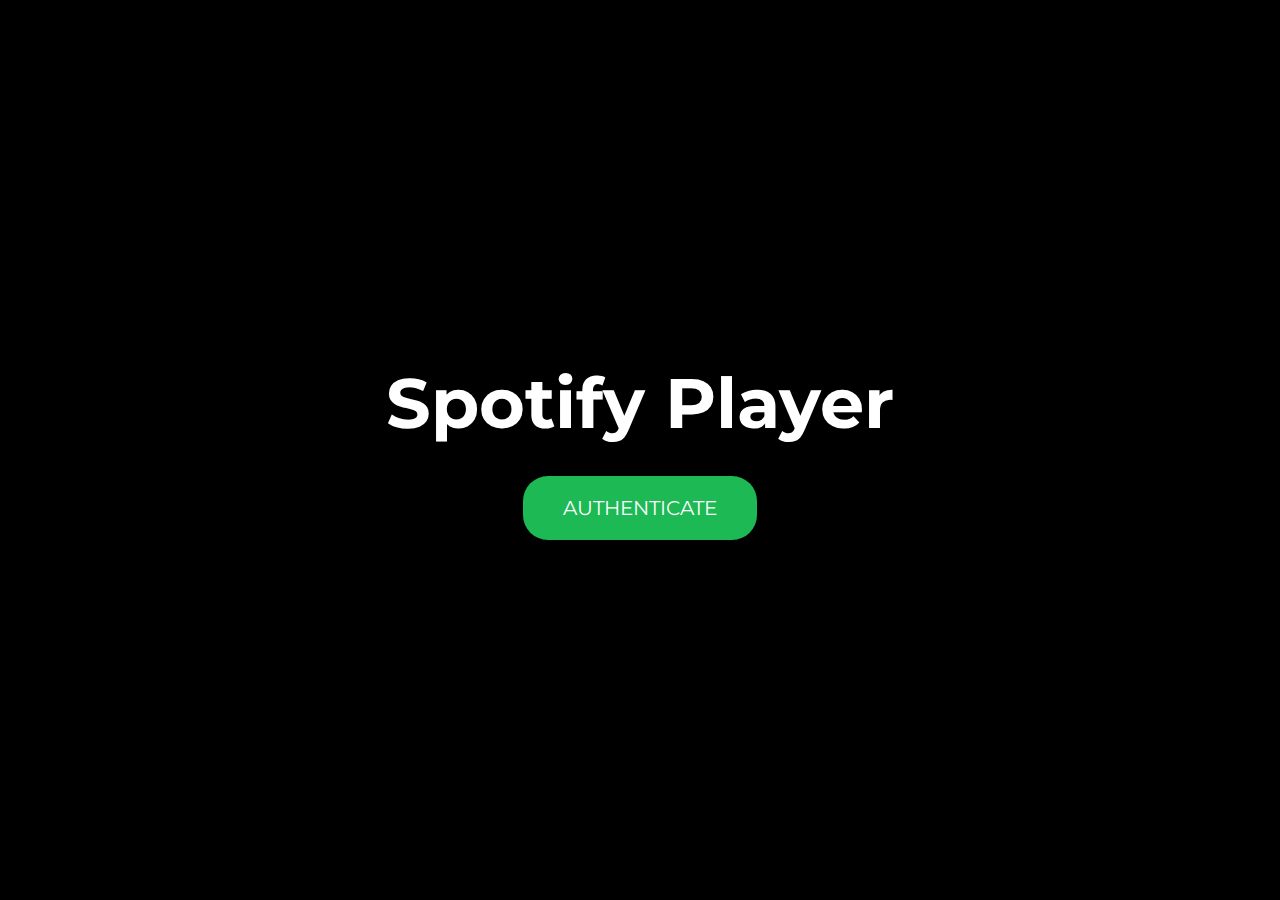
<file: index.html>
<!DOCTYPE html>
<html lang="en">
<head>
    <meta charset="UTF-8">
    <meta name="viewport" content="width=device-width, initial-scale=1, maximum-scale=1">
    <meta http-equiv="Cache-Control" content="no-cache, no-store, must-revalidate" />
    <meta http-equiv="Pragma" content="no-cache" />
    <meta http-equiv="Expires" content="0" />
    <title>Spotify Player</title>
    <link href="https://fonts.googleapis.com/css2?family=Montserrat:wght@500&display=swap" rel="stylesheet">
    <link rel="stylesheet" href="login.css">
    <link rel="manifest" href="manifest.webmanifest">
    <link rel="apple-touch-icon" href="images/icon.png">
</head>
<body>
    <div class="container">
        <h1>Spotify Player</h1>
        <input class="btn" type="button" value="Authenticate"/>
    </div>

    <script src="login.js"></script>
</body>
</html>
</file>
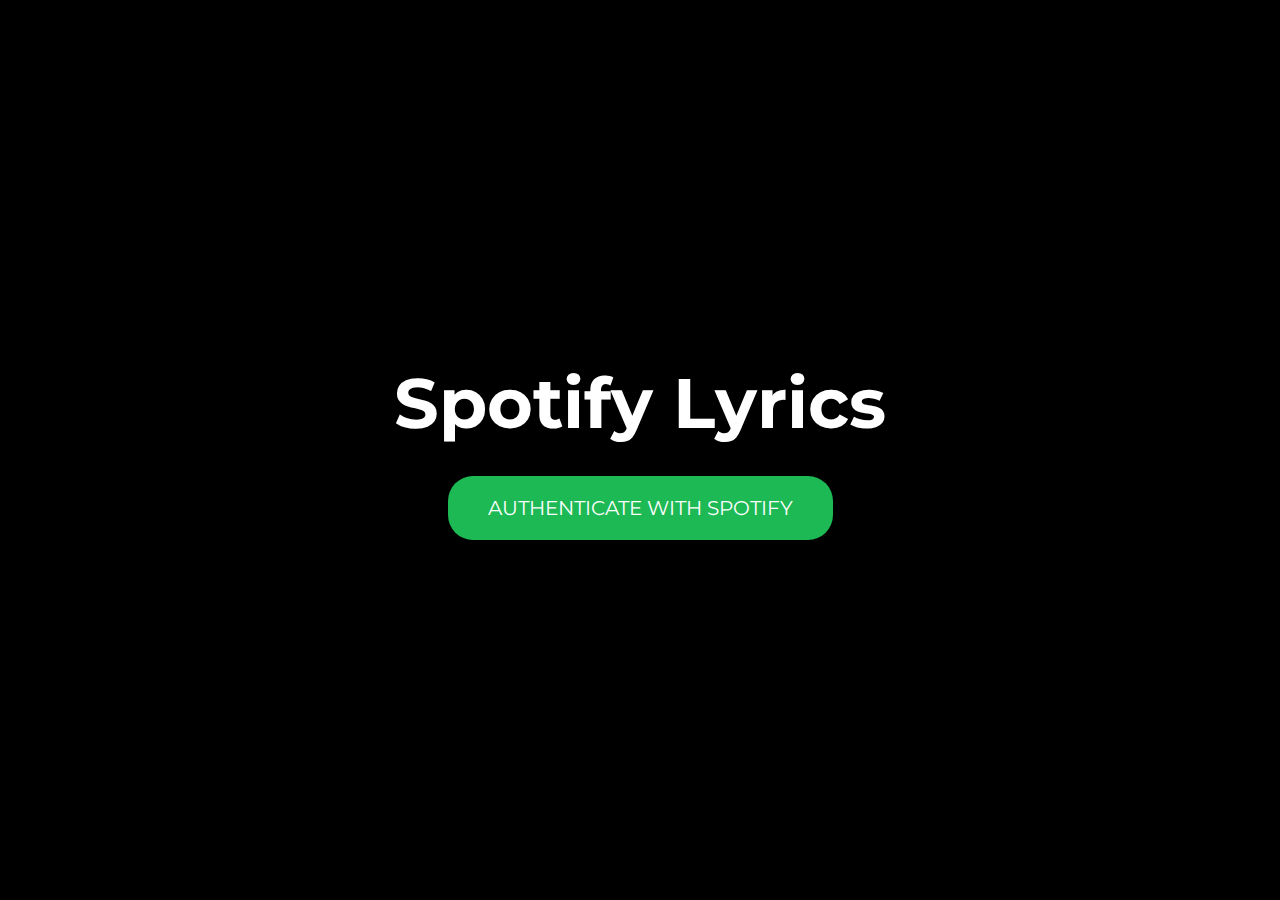
<file: login.html>
<!DOCTYPE html>
<html lang="en">
<head>
    <meta charset="UTF-8">
    <meta name="viewport" content="width=device-width, initial-scale=1.0">
    <title>Spotify Lyrics</title>
    <link href="https://fonts.googleapis.com/css2?family=Montserrat:wght@500&display=swap" rel="stylesheet">
    <link rel="stylesheet" href="login.css">
</head>
<body>
    <div class="container">
        <h1>Spotify Lyrics</h1>
        <input class="btn" type="button" value="Authenticate With Spotify"/>
    </div>

    <script src="login.js"></script>
</body>
</html>
</file>
<file: login.css>
* {
    -webkit-appearance: none;
    font-family: 'Montserrat', sans-serif;
    margin: 0;
    padding: 0;
}

html, body {margin: 0; height: 100%; overflow: hidden}

body {
    background-color: black;
    height: 100vh;
    display: flex;
    flex-direction: column;
    justify-content: center;
    align-items: center;
}

h1 {
    color: white;
    font-size: 70px;
    margin-bottom: 30px;
}

.container {
    text-align: center;
}

.btn {
    color: white;
    background: #1DB954;
    opacity: 1;
    font-size: 20px;
    border: none;
    border-radius: 25px;
    padding: 20px 40px;
    text-transform: uppercase;
}

.btn:hover {
    cursor: pointer;
}
</file>
